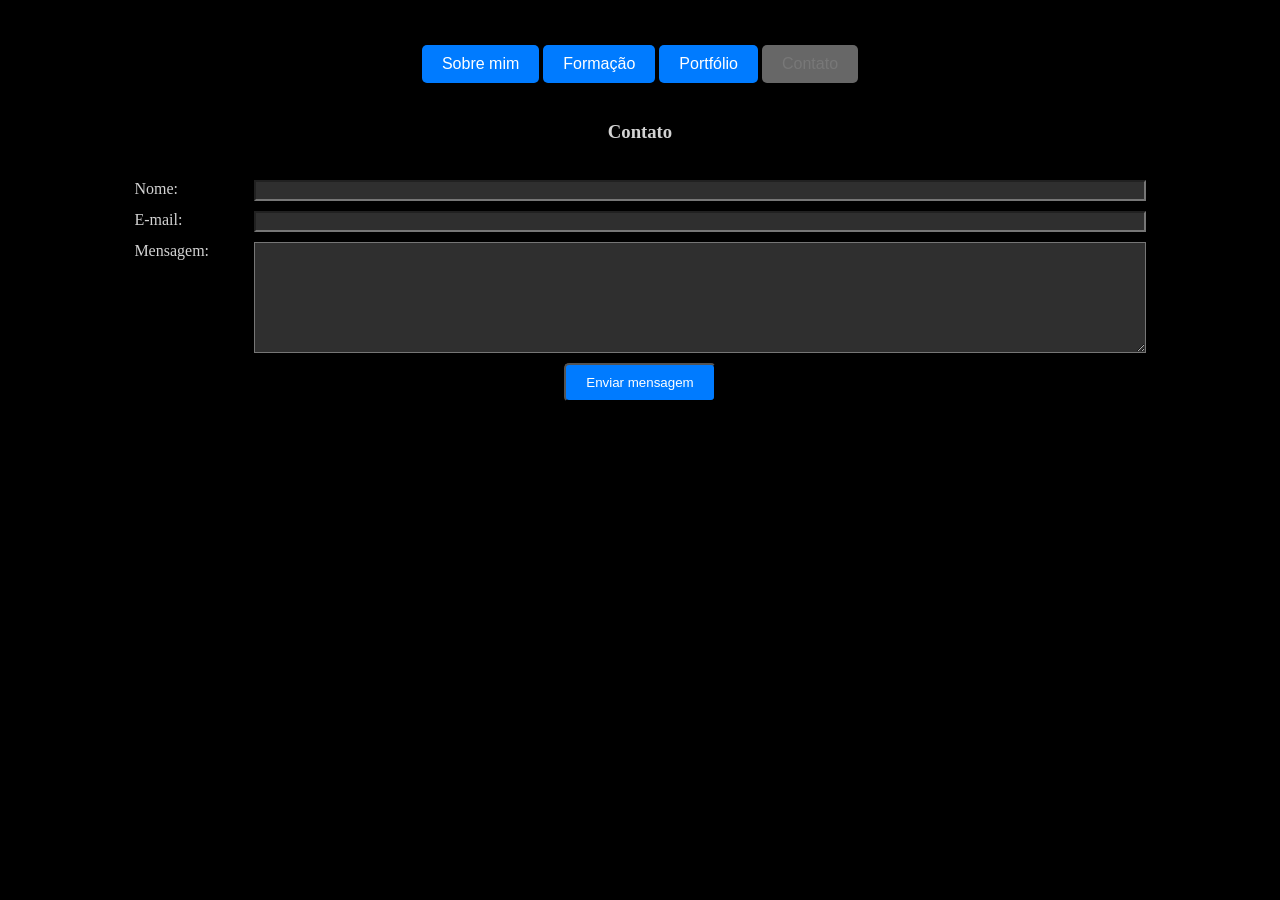
<file: contato.html>
<!DOCTYPE html>
<html lang="pt-br">
    <head>
        <meta charset="utf-8">
        <meta name="viewport" content="width=device-width, initial-scale=0.8">
        <title>Contato</title>
        <link rel="stylesheet" href="style.css">
        <script src="script.js" defer></script>
    </head>
    <body>
        <!-- menu fixo no topo -->
        <br>
        <nav>
            <table class="centered">
                <tr>
                    <td><a href="sobre.html" class="link-button" role="button">Sobre mim</a></td>
                    <td><a href="formacao.html" class="link-button" role="button">Formação</a></td>
                    <td><a href="portfolio.html" class="link-button" role="button">Portfólio</a></td>
                    <td><p class="inactive-link-button" role="button">Contato</p></td>
                </tr>
            </table>
        </nav>
        <!-- conteúdo principal -->
        <main class="container">
            <h3 class="center">Contato</h3>
            <h3 class="warning-label" id="warning-label"></h3>
            
            <!-- formulário -->
            <form method="" action="" class="form">
                <div class="row row-form">
                    <label>Nome:</label>
                    <input type="text" class="input" id="name-field" style="width: 100%;">
                </div>
                <div class="row row-form">
                    <label>E-mail:</label>
                    <input type="email" class="input" id="email-field" style="width: 100%;">
                </div>
                <div class="row row-form">
                    <label>Mensagem:</label>
                    <textarea rows="7" class="input" id="message-field"></textarea>
                </div>
                <div class="row row-form">
                    <button class="link-button"
                            type="button" id="send-button">Enviar mensagem</button>
                </div>
            </form>
        </main>        
    </body>
</html>
</file>
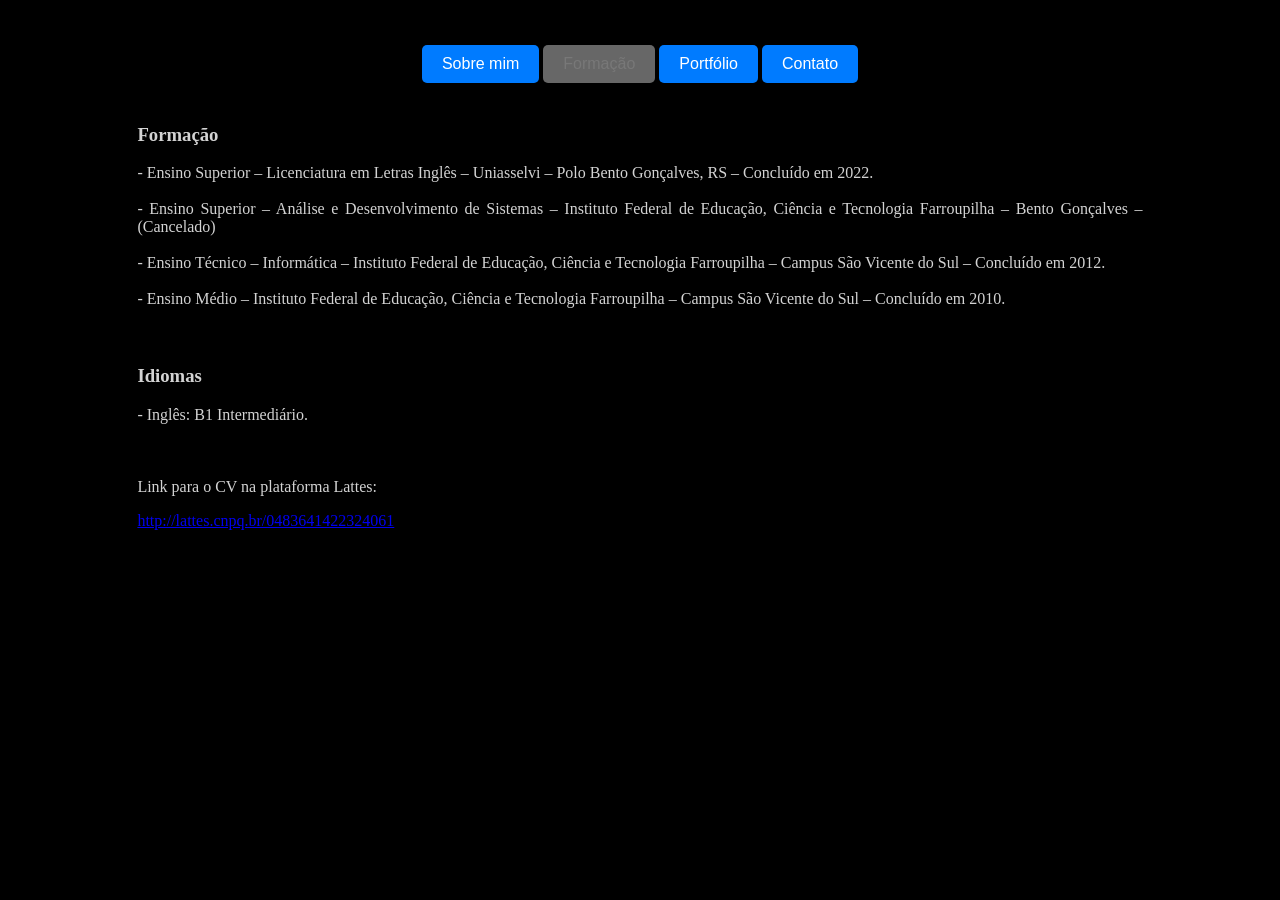
<file: formacao.html>
<!DOCTYPE html>
<html lang="pt-br">
    <head>
        <meta charset="utf-8">
        <meta name="viewport" content="width=device-width, initial-scale=0.8">
        <title>Formação</title>
        <link rel="stylesheet" href="style.css">
    </head>
    <body>
        <!-- menu fixo no topo -->
        <br>
        <nav>
            <table class="centered">
                <tr>
                    <td><a href="sobre.html" class="link-button" role="button">Sobre mim</a></td>
                    <td><p class="inactive-link-button" role="button">Formação</p></td>
                    <td><a href="portfolio.html" class="link-button" role="button">Portfólio</a></td>
                    <td><a href="contato.html" class="link-button" role="button">Contato</a></td>
                </tr>
            </table>
        </nav>
        <!-- conteúdo principal -->
        <main class="container">   
            <table class="centered">
                <tr>
                    <td>
                        <h3>Formação</h3>
                        <p> - Ensino Superior – Licenciatura em Letras Inglês – Uniasselvi –
                            Polo Bento Gonçalves, RS – Concluído em 2022. <br><br>
                            - Ensino Superior – Análise e Desenvolvimento de Sistemas –
                            Instituto Federal de Educação, Ciência e Tecnologia Farroupilha –
                            Bento Gonçalves – (Cancelado) <br><br>
                            - Ensino Técnico – Informática – Instituto Federal de Educação,
                            Ciência e Tecnologia Farroupilha – Campus São Vicente do Sul –
                            Concluído em 2012. <br><br>
                            - Ensino Médio – Instituto Federal de Educação, Ciência e Tecnologia
                            Farroupilha – Campus São Vicente do Sul – Concluído em 2010. <br><br>
                        </p>
                    </td>                    
                </tr>
                <tr>
                    <td>
                        <h3>Idiomas</h3>
                        <p>
                            - Inglês: B1 Intermediário. <br><br>
                        </p>
                    </td>                    
                </tr>
                <tr>
                    <td>
                        <p>Link para o CV na plataforma Lattes:</p>
                        <a href="http://lattes.cnpq.br/0483641422324061" class="sem-quebra">http://lattes.cnpq.br/0483641422324061</a>
                    </td>
                </tr>
            </table>
        </main>
    </body>
</html>
</file>
<file: style.css>
/* estilo em elementos básicos ----------------------------------------------------------------*/
h1, h2, h3, p, label {
  color: lightgrey;
}

p {
  text-align: justify;
}

table {
  color: darkgray;
}

body {
  background-color: black;
}

/* link button -------------------------------------------------------------------------------*/
.link-button {
  display: inline-block;
  padding: 10px 20px;
  background-color: #007bff;
  color: #ffffff;
  text-decoration: none;
  border-radius: 5px;
  font-family: sans-serif;
  transition: background-color 0.3s ease;
}

.inactive-link-button {
  display: inline-block;
  padding: 10px 20px;
  background-color: #676767;
  color: #787878;
  text-decoration: none;
  border-radius: 5px;
  font-family: sans-serif;
}

.link-button:hover {
  background-color: #0056b3;
}

.link-button:active {
  transform: scale(0.98);
}

/* imagens -----------------------------------------------------------------------------------*/
.centered-circle-image {
  max-width: fit-content;
  margin-left: auto;
  margin-right: auto;
  width: 300px;      
  height: 400px;  
  border-radius: 50%;
  object-fit: cover;
  display: block; 
}

.img-resume {
    display: block;
    margin-left: auto;
    margin-right: 0;
    width: 130px;
    max-width: 100%;
    height: auto;
}

.img-link {
  opacity: 0.4;
  width: 700px;
  max-width: 100%;
  height: auto;
}

.img-link:hover {
  opacity: 1;
}

.img-link:active {
  opacity: 0.8;
}

/* formulário ----------------------------------------------------------------------------*/
.input-field{
  max-width: fit-content;
  margin-left: auto;
  margin-right: auto;
  background-color: rgb(47, 47, 47);
  color: lightgray;
}

.warning-label{
  background-color: red;
  color: white;
  display: flex;
  justify-content: center;
}

.success-label{
  background-color: rgb(0, 109, 16);
  color: white;
  display: flex;
  justify-content: center;
}

.row-form{
  display: flex;
  justify-content: center;
  margin-bottom: 10px;
}

.row-form label{
  min-width: 100px;
}

.input{
  width: 100%;
  background-color: rgb(47, 47, 47);
  color: lightgray;
}

/* outros ----------------------------------------------------------------------------------*/
.row{
  display: flex;
  gap: 20px;
}

.no-wrap {
  display: inline; /* Ou inline-block */
}

.container{
  margin: 0% 10% 0% 10%;
}

.center{
  text-align: center;
}

.centered {
    max-width: fit-content;
    margin-left: auto;
    margin-right: auto;
}
</file>
